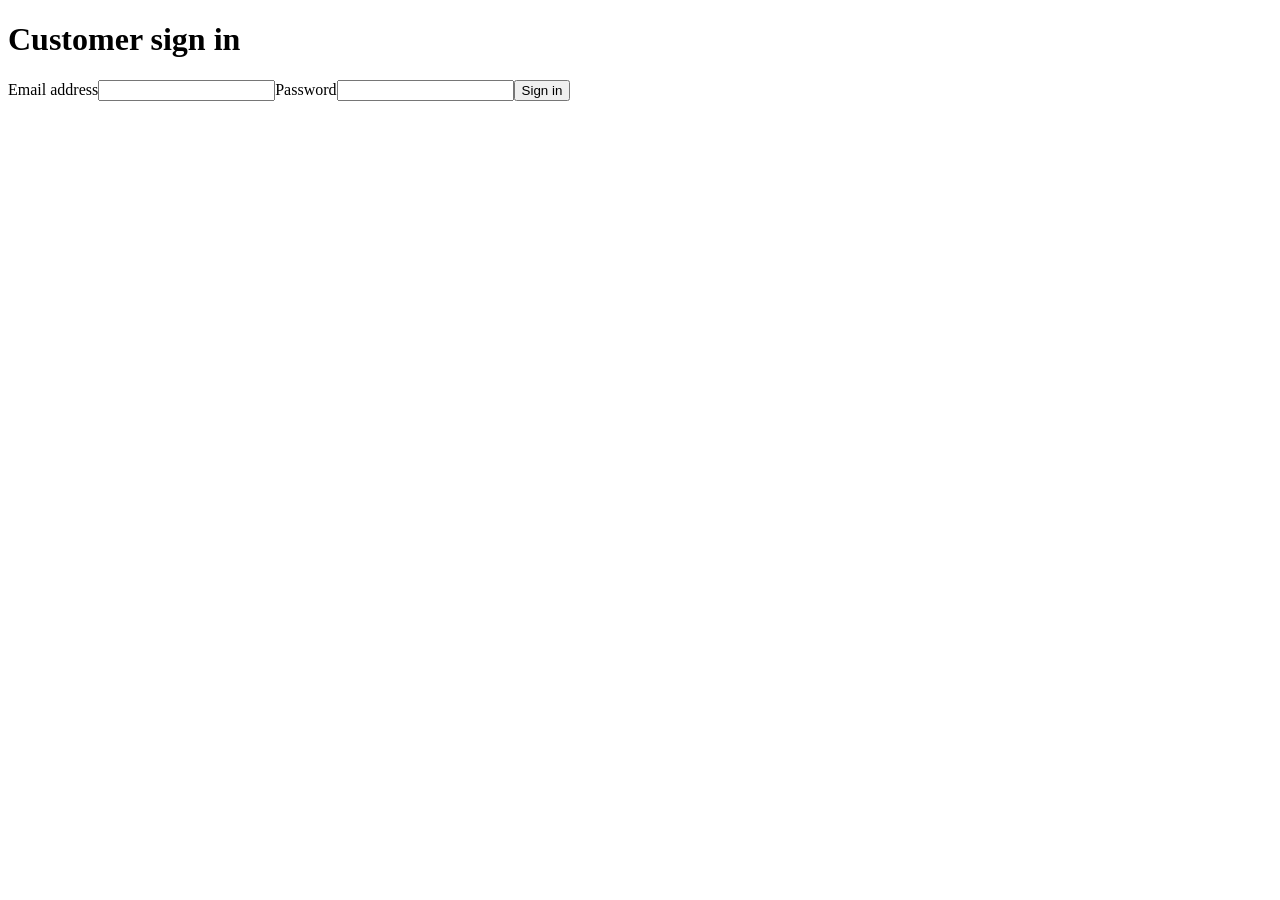
<file: tests/fixtures/account.html>
<!doctype html><html lang="en"><title>Local Customer Portal</title><body><h1>Customer sign in</h1>
<form onsubmit="event.preventDefault(); if(this.elements.email.value==='demo@example.test' && this.elements.password.value==='fixture-only'){document.body.innerHTML='<main><h1>Customer dashboard</h1><p>Signed in successfully</p></main>';}else{document.querySelector('output').textContent='Invalid credentials';}">
<label>Email address<input name="email" type="email" autocomplete="off"></label><label>Password<input name="password" type="password"></label><button>Sign in</button><output></output></form></body></html>
</file>
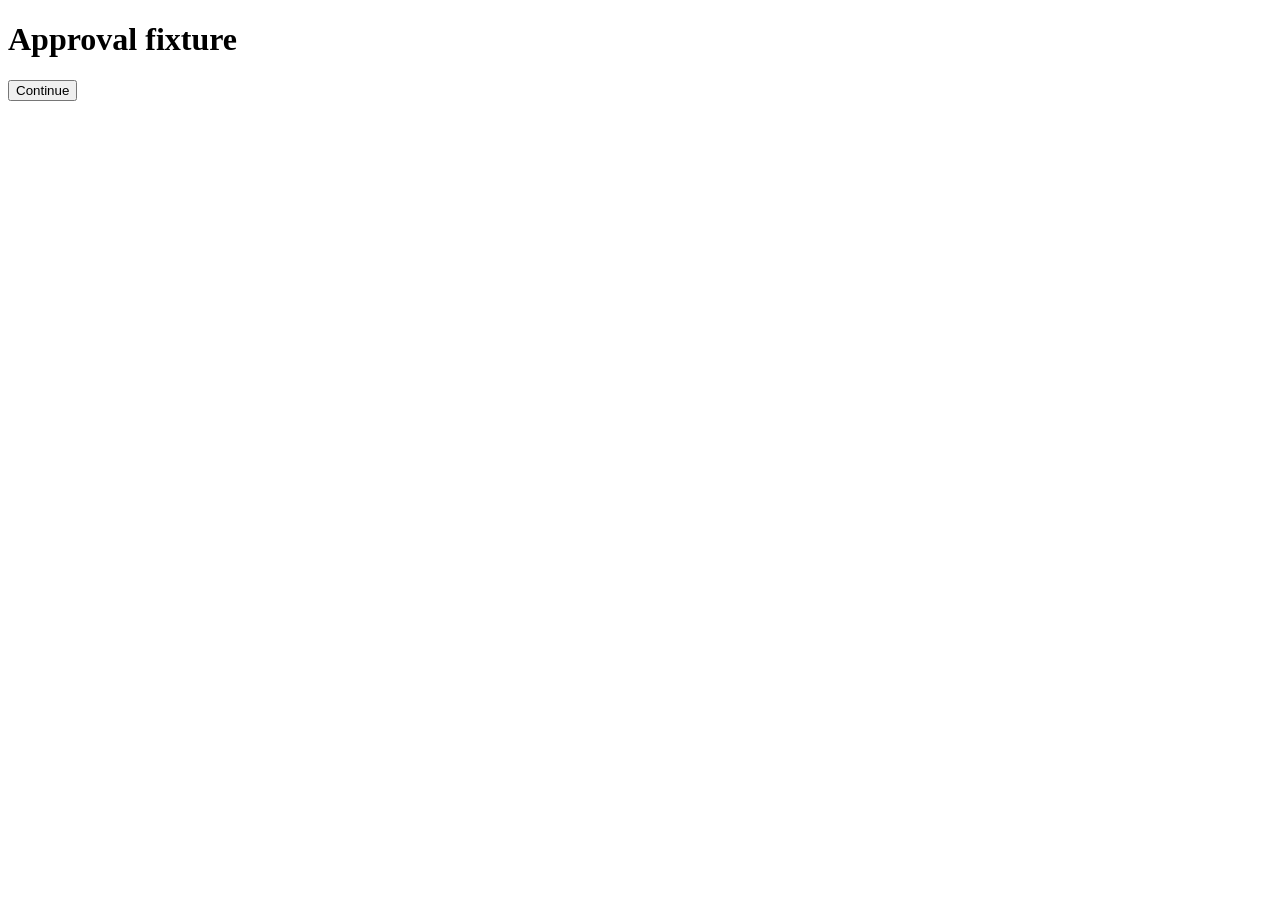
<file: tests/fixtures/approval-change.html>
<!doctype html><html lang="en"><body><h1>Approval fixture</h1><button type="button">Continue</button>
<script>setTimeout(()=>document.querySelector('button').textContent='Changed action',1200)</script>
</body></html>
</file>
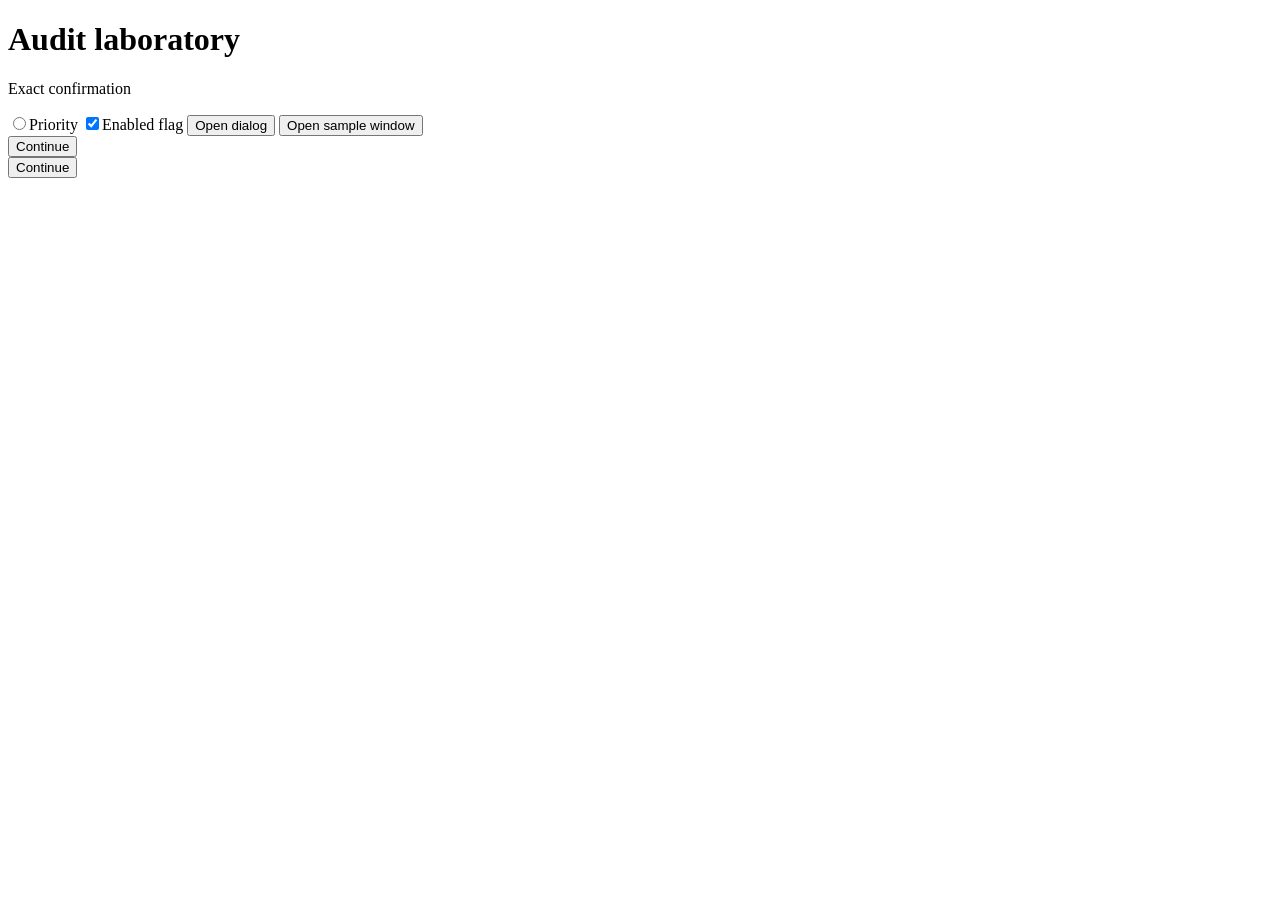
<file: tests/fixtures/audit.html>
<!doctype html><html lang="en"><title>Independent claim fixture</title><body>
<h1>Audit laboratory</h1>
<p id="message">Exact confirmation</p><div hidden>Hidden message</div>
<label><input type="radio" name="choice">Priority</label>
<label><input type="checkbox" checked>Enabled flag</label>
<button type="button" onclick="document.querySelector('#message').textContent=confirm('Fixture confirmation')?'Accepted':'Dialog dismissed'">Open dialog</button>
<button type="button" onclick="const w=window.open('/preferences.html');const t=setInterval(()=>{if(w&&w.closed){document.querySelector('#message').textContent='Popup closed';clearInterval(t)}},30)">Open sample window</button>
<div role="group" aria-label="First panel"><button>Continue</button></div>
<div role="group" aria-label="Second panel"><button>Continue</button></div>
</body></html>
</file>
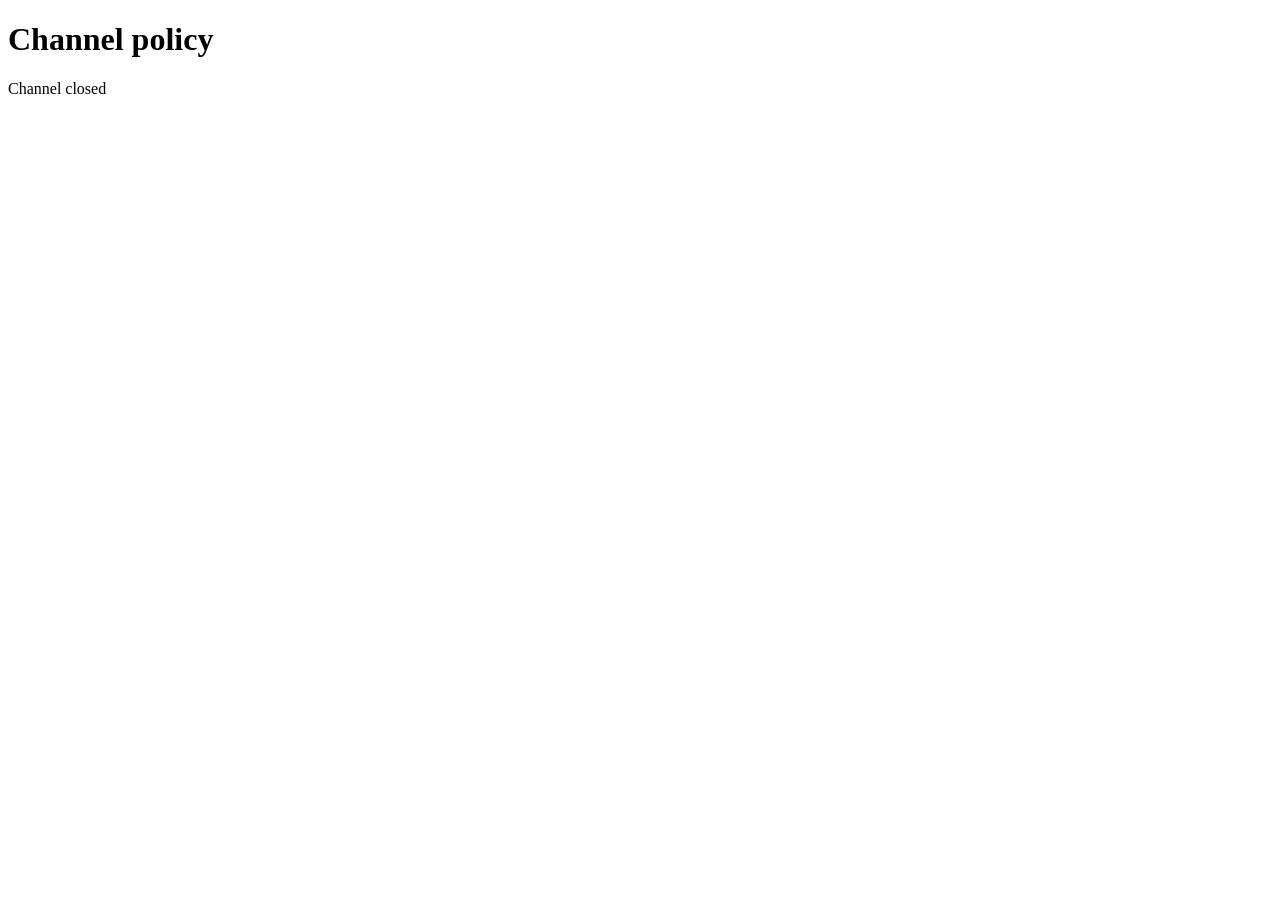
<file: tests/fixtures/channel-audit.html>
<!doctype html><html lang="en"><body><h1>Channel policy</h1><output></output><script>
const channel=new WebSocket(new URLSearchParams(location.search).get('channel'));
channel.onclose=()=>document.querySelector('output').textContent='Channel closed';
</script></body></html>
</file>
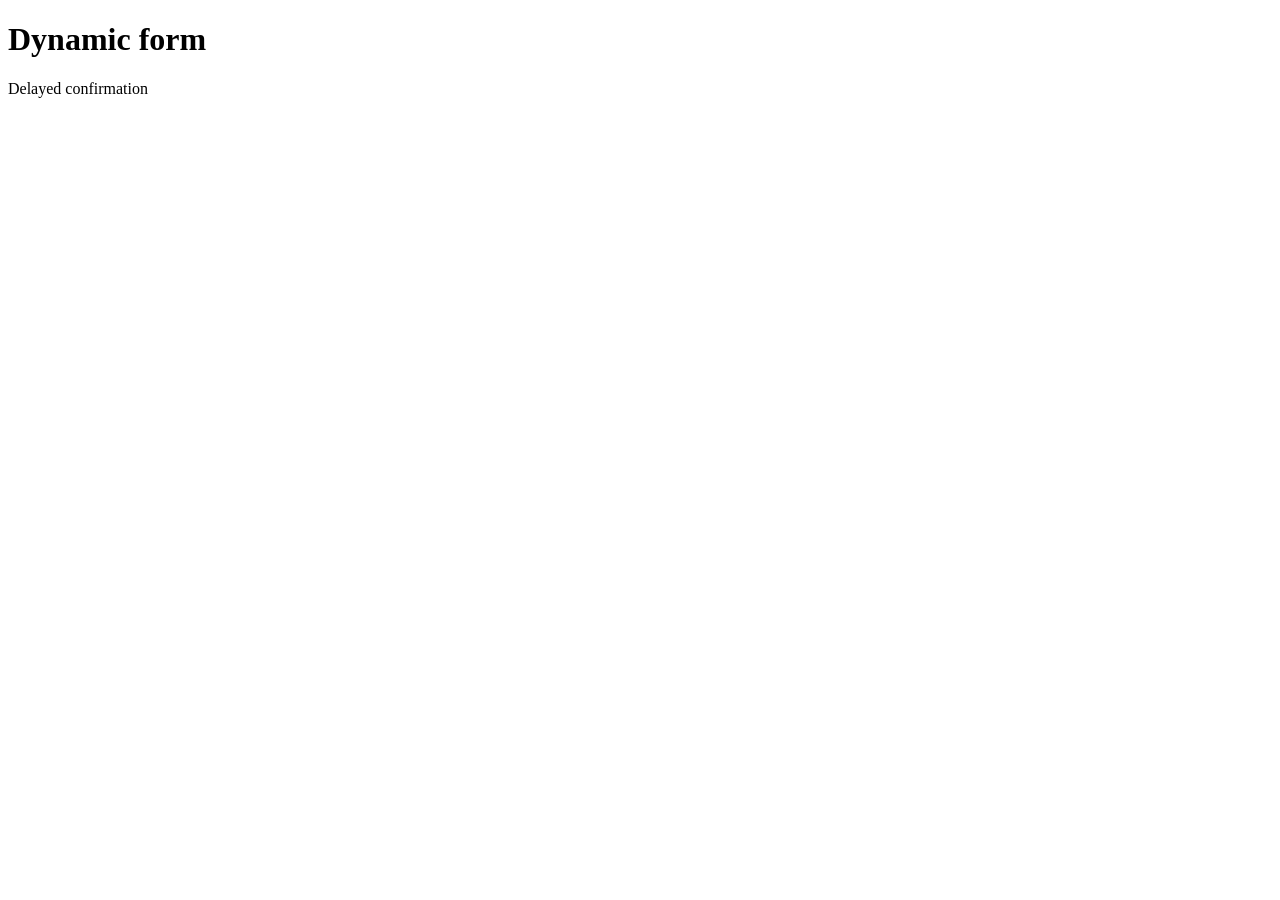
<file: tests/fixtures/delayed-audit.html>
<!doctype html><html lang="en"><title>Delayed controls</title><body><h1>Dynamic form</h1><script>
setTimeout(()=>{const p=document.createElement('p');p.textContent='Delayed confirmation';document.body.append(p);},400);
</script></body></html>
</file>
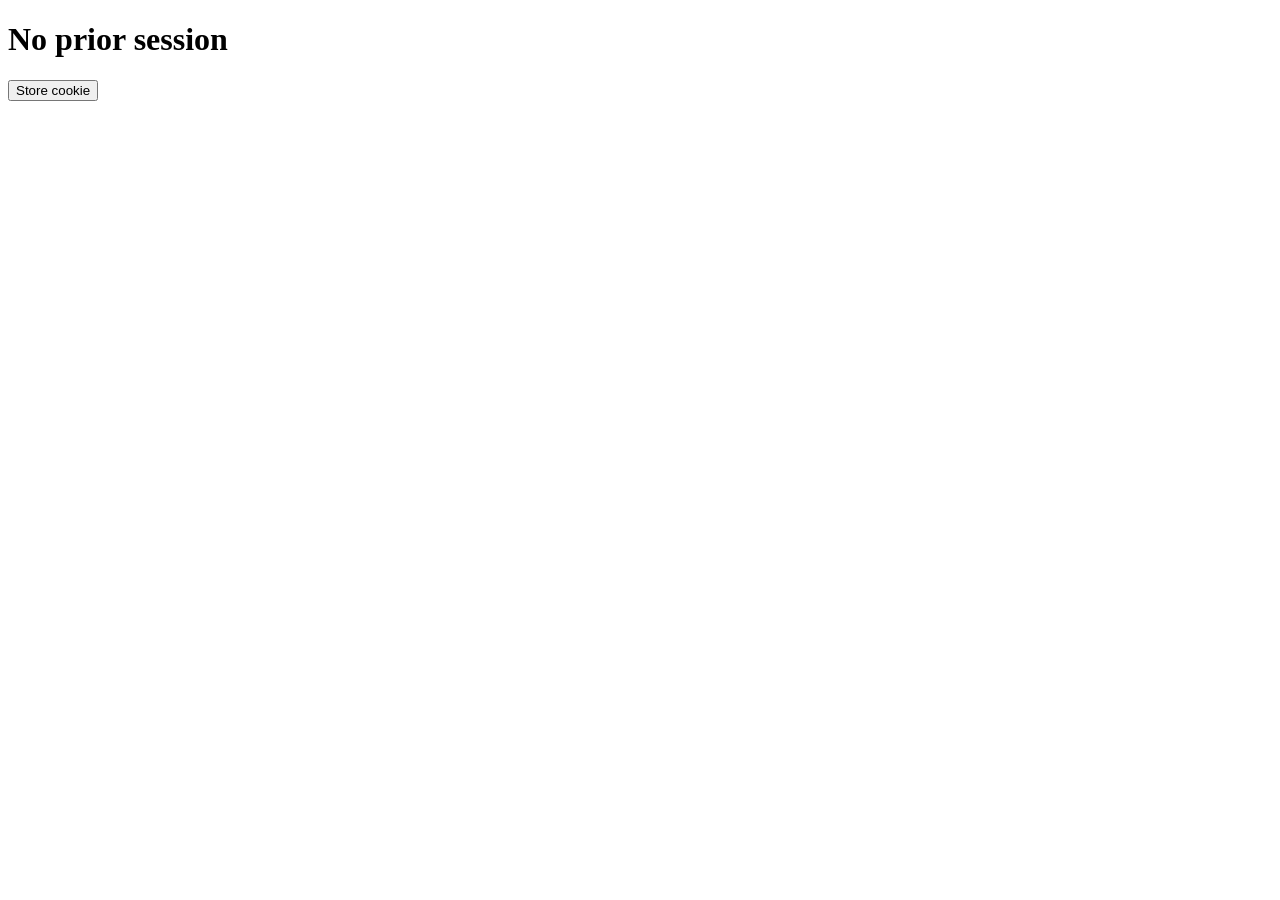
<file: tests/fixtures/isolation.html>
<!doctype html><html lang="en"><body><h1></h1><script>document.querySelector('h1').textContent=document.cookie.includes('auditSession=')?'Prior session found':'No prior session';</script>
<button type="button" onclick="document.cookie='auditSession=synthetic;path=/';document.querySelector('output').textContent='Cookie stored';">Store cookie</button><output></output></body></html>
</file>
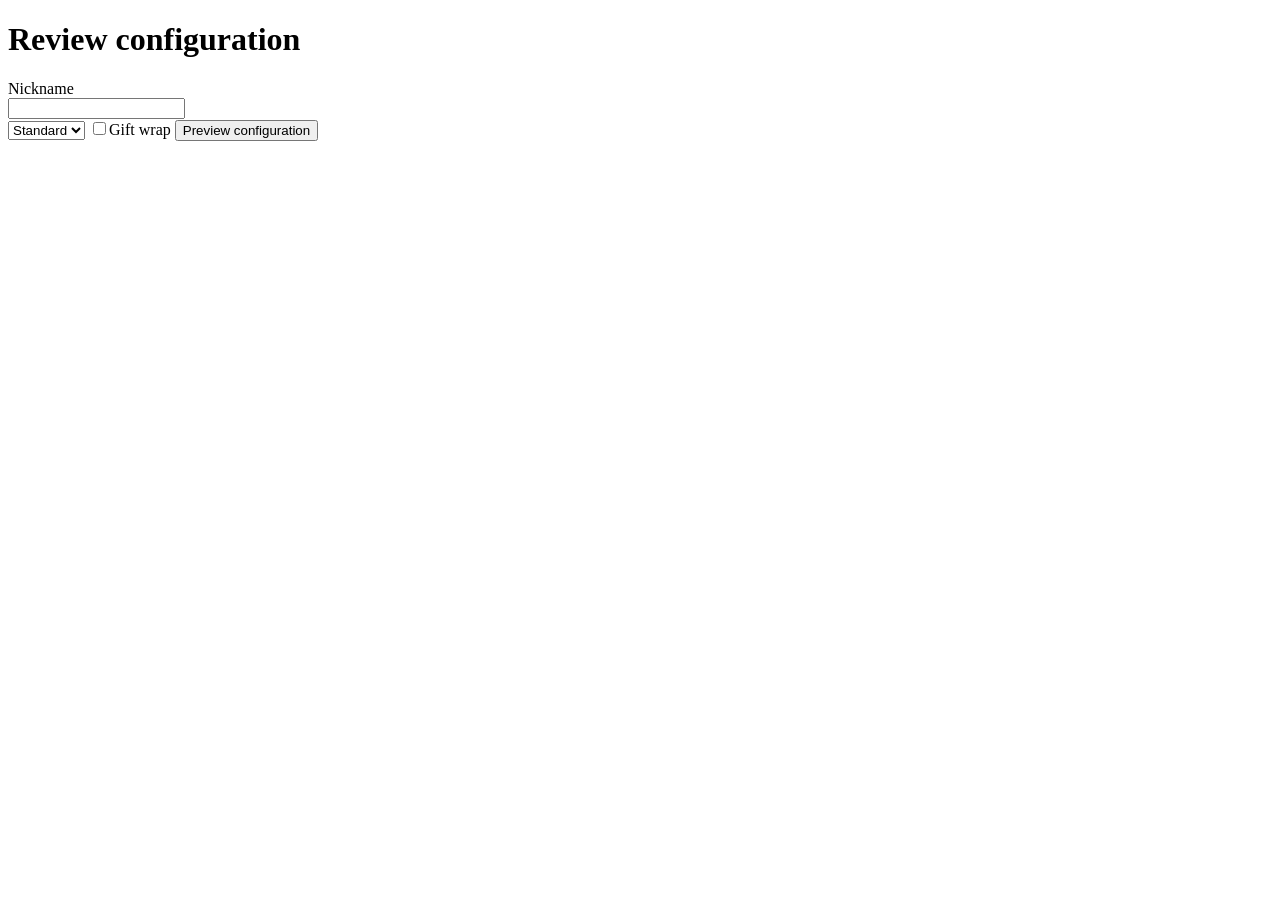
<file: tests/fixtures/novel-workspace.html>
<!doctype html><html lang="en"><title>Independent workspace</title><body><h1>Review configuration</h1>
<div><span id="nick-label">Nickname</span><article><input aria-labelledby="nick-label"></article></div>
<select aria-label="Delivery speed"><option>Standard</option><option>Express</option></select>
<label><input type="checkbox">Gift wrap</label>
<button type="button" onclick="const i=document.querySelector('input[aria-labelledby]');const s=document.querySelector('select');const c=document.querySelector('input[type=checkbox]');document.querySelector('output').textContent=i.value==='Lira'&&s.value==='Express'&&c.checked?'Ready for review':'Configuration incomplete';">Preview configuration</button>
<output aria-live="polite"></output></body></html>
</file>
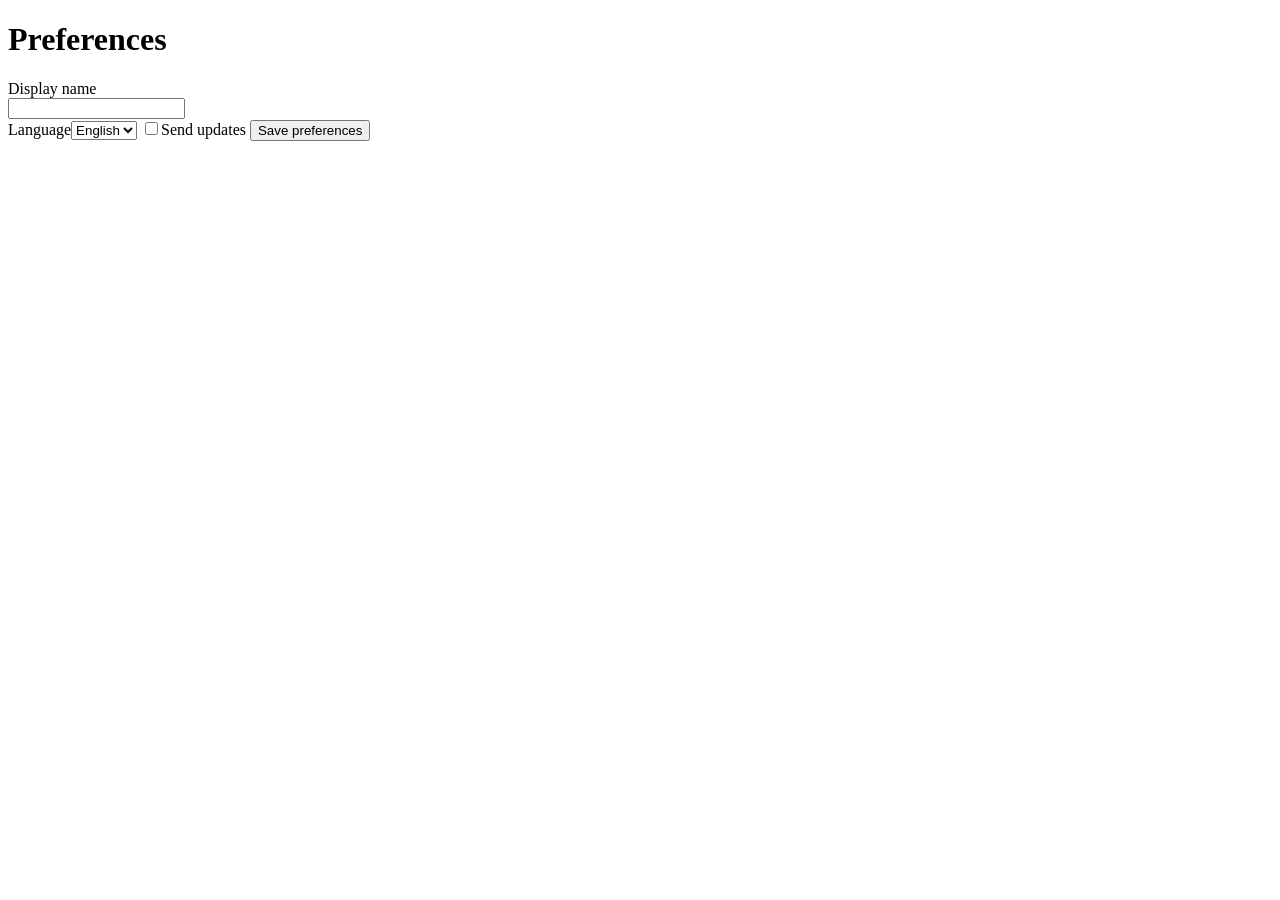
<file: tests/fixtures/preferences.html>
<!doctype html><html lang="en"><title>Local Preferences</title><body><h1>Preferences</h1><section aria-label="Profile"><label for="random-81">Display name</label><div><section><input id="random-81"></section></div></section>
<label>Language<select><option>English</option><option>French</option></select></label>
<label><input type="checkbox">Send updates</label>
<button type="button" onclick="document.querySelector('output').textContent='Preferences saved'">Save preferences</button><output></output></body></html>
</file>
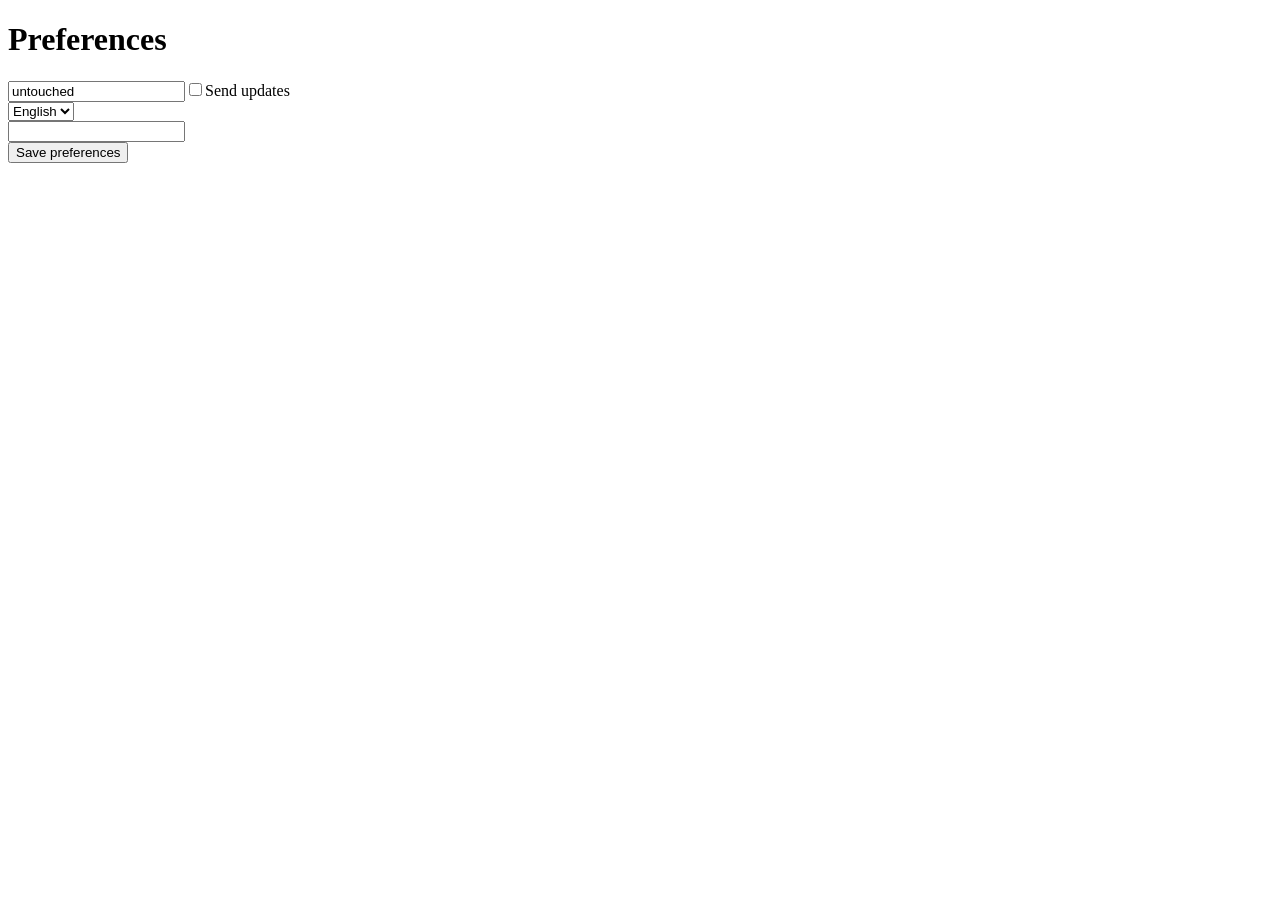
<file: tests/fixtures/reordered.html>
<!doctype html><html lang="en"><title>A different page</title><body><h1>Preferences</h1><input aria-label="Display name confirmation" value="untouched"><input aria-label="Display name" hidden><label><input type="checkbox">Send updates</label><div><select aria-label="Language"><option>English</option><option>French</option></select></div><section><article><input aria-label="Display name" class="changed-591"></article></section><button type="button" onclick="document.querySelector('output').textContent='Preferences saved'"><span>Save preferences</span></button><output></output></body></html>
</file>
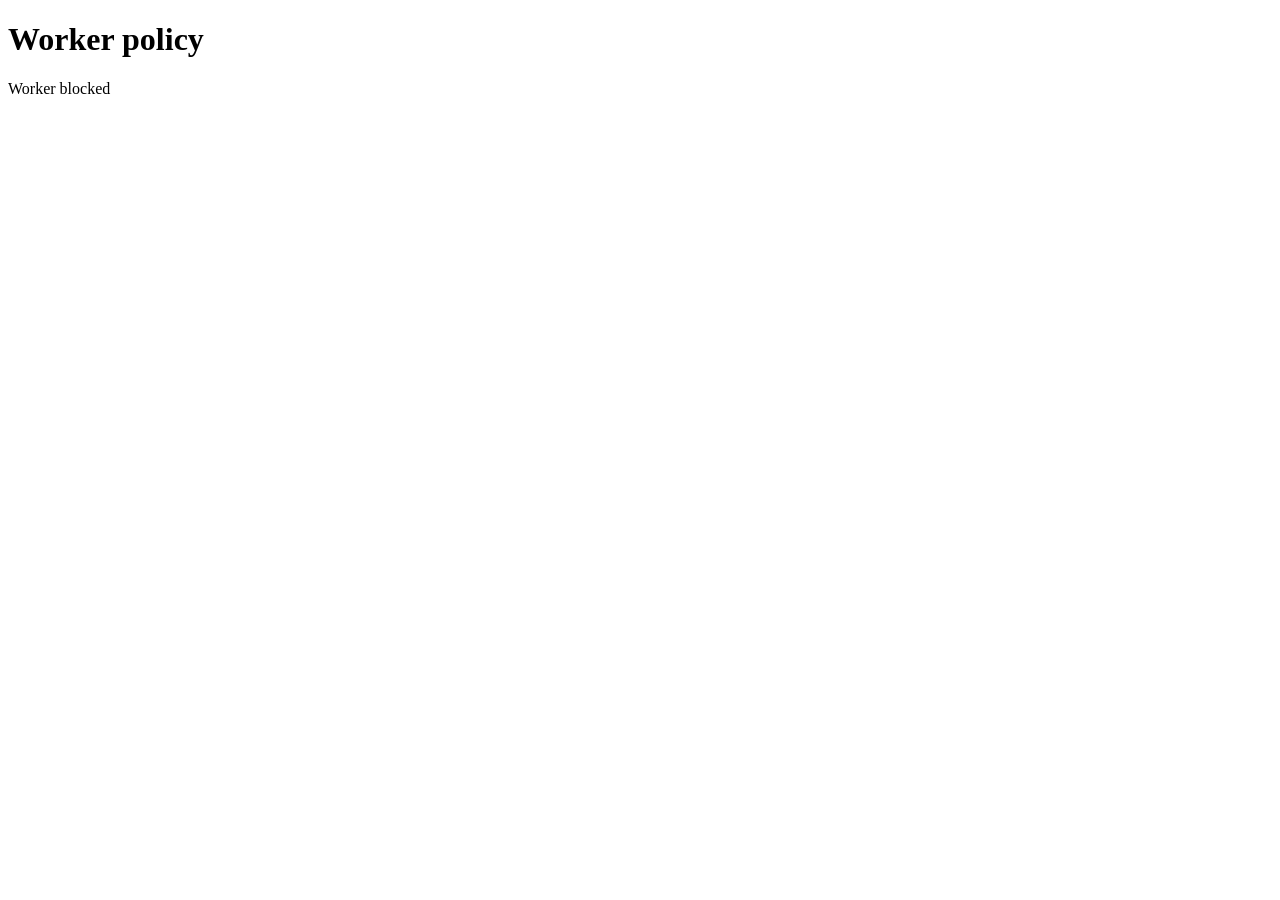
<file: tests/fixtures/worker-audit.html>
<!doctype html><html lang="en"><body><h1>Worker policy</h1><output></output><script>
(async()=>{try{const worker=await navigator.serviceWorker.register('/audit-worker.js');document.querySelector('output').textContent=worker?'Worker registered':'Worker blocked';}catch{document.querySelector('output').textContent='Worker blocked';}})();
</script></body></html>
</file>
